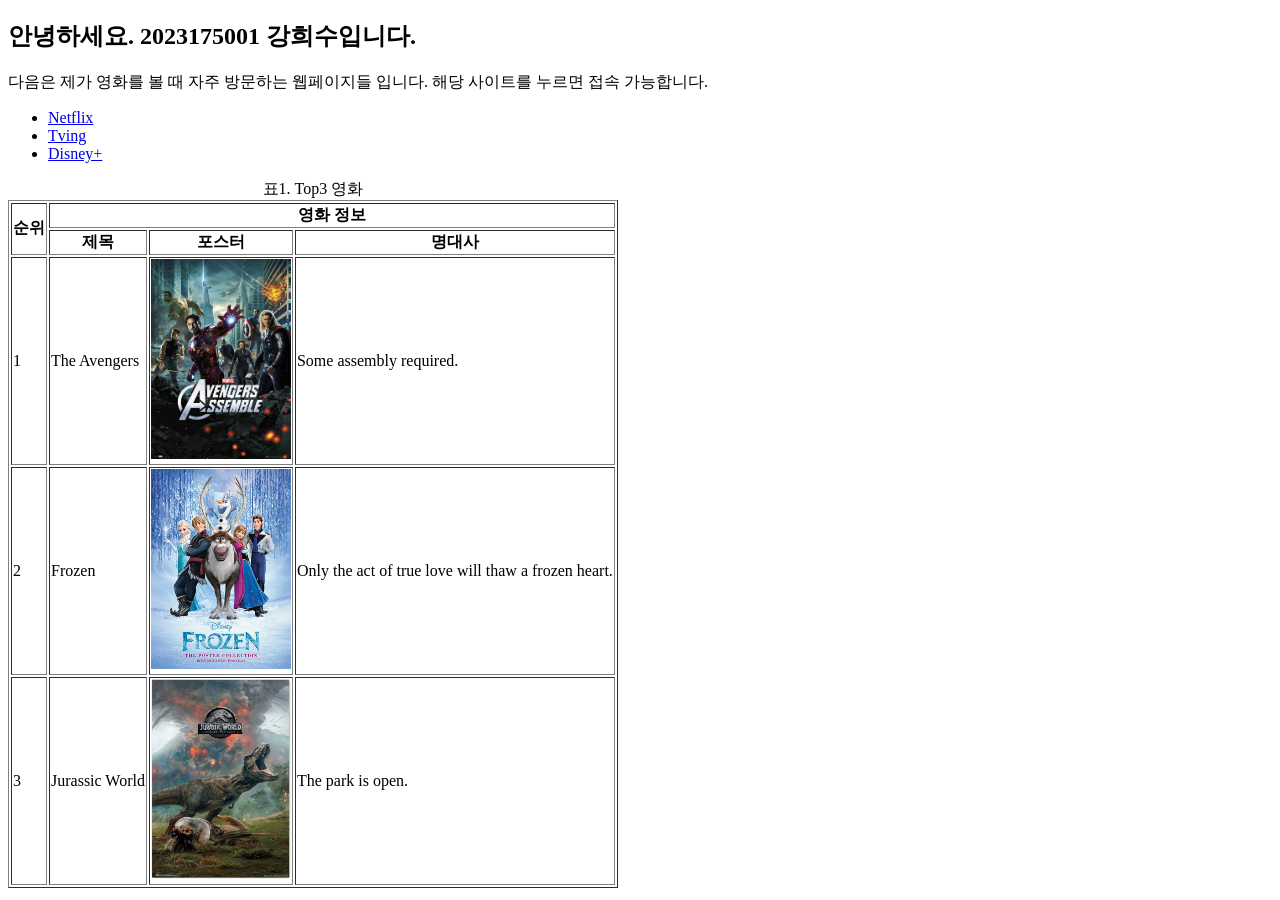
<file: LAB1/index.html>
<!doctype html>
<html lang="en">
  <head>
    <meta charset="UTF-8" />
    <meta name="viewport" content="width=device-width, initial-scale=1.0" />
    <title>Document</title>
  </head>
  <body>
    <header>
      <h2>안녕하세요. 2023175001 강희수입니다.</h2>
      <p>
        다음은 제가 영화를 볼 때 자주 방문하는 웹페이지들 입니다. 해당 사이트를
        누르면 접속 가능합니다.
      </p>
      <ul>
        <li><a href="https://www.netflix.com/">Netflix</a></li>
        <li><a href="https://www.tving.com/">Tving</a></li>
        <li><a href="https://www.disneyplus.com/">Disney+</a></li>
      </ul>
    </header>
    <table border="1">
      <caption>
        표1. Top3 영화
      </caption>
      <thead>
        <tr>
          <th rowspan="2">순위</th>
          <th colspan="3">영화 정보</th>
        </tr>
        <tr>
          <th>제목</th>
          <th>포스터</th>
          <th>명대사</th>
        </tr>
      </thead>
      <tbody>
        <tr>
          <td>1</td>
          <td>The Avengers</td>
          <td>
            <img
              src="the_avengers.jpg"
              width="140"
              height="200"
              alt="The Avengers poster"
            />
          </td>
          <td>Some assembly required.</td>
        </tr>
        <tr>
          <td>2</td>
          <td>Frozen</td>
          <td>
            <img
              src="frozen.jpg"
              width="140"
              height="200"
              alt="Frozen poster"
            />
          </td>
          <td>Only the act of true love will thaw a frozen heart.</td>
        </tr>
        <tr>
          <td>3</td>
          <td>Jurassic World</td>
          <td>
            <img
              src="jurassic_world.jpg"
              width="140"
              height="200"
              alt="Jurassic World poster"
            />
          </td>
          <td>The park is open.</td>
        </tr>
      </tbody>
    </table>
  </body>
</html>
</file>
